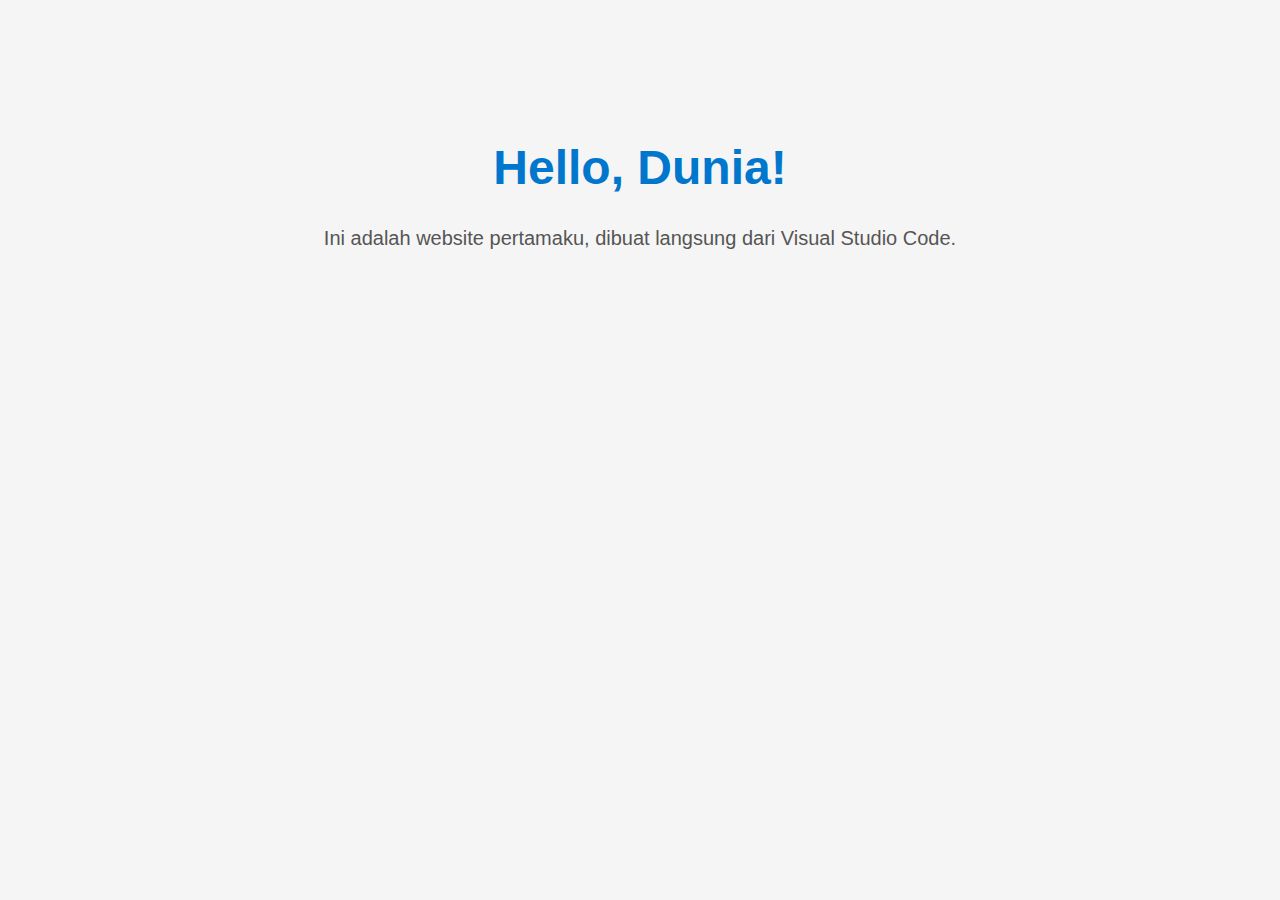
<file: index.html>
<!DOCTYPE html>
<html lang="en">
<head>
  <meta charset="UTF-8" />
  <meta name="viewport" content="width=device-width, initial-scale=1.0" />
  <title>Web Pertamaku</title>
  <link rel="stylesheet" href="assets/css/style.css" />
</head>
<body>
  <h1>Hello, Dunia!</h1>
  <p>Ini adalah website pertamaku, dibuat langsung dari Visual Studio Code.</p>

  <script src="assets/js/script.js"></script>
</body>
</html>
</file>
<file: assets/css/style.css>
body {
  font-family: Arial, sans-serif;
  background-color: #f5f5f5;
  color: #333;
  text-align: center;
  padding-top: 100px;
}

h1 {
  color: #0077cc;
  font-size: 48px;
}

p {
  font-size: 20px;
  color: #555;
}
</file>
